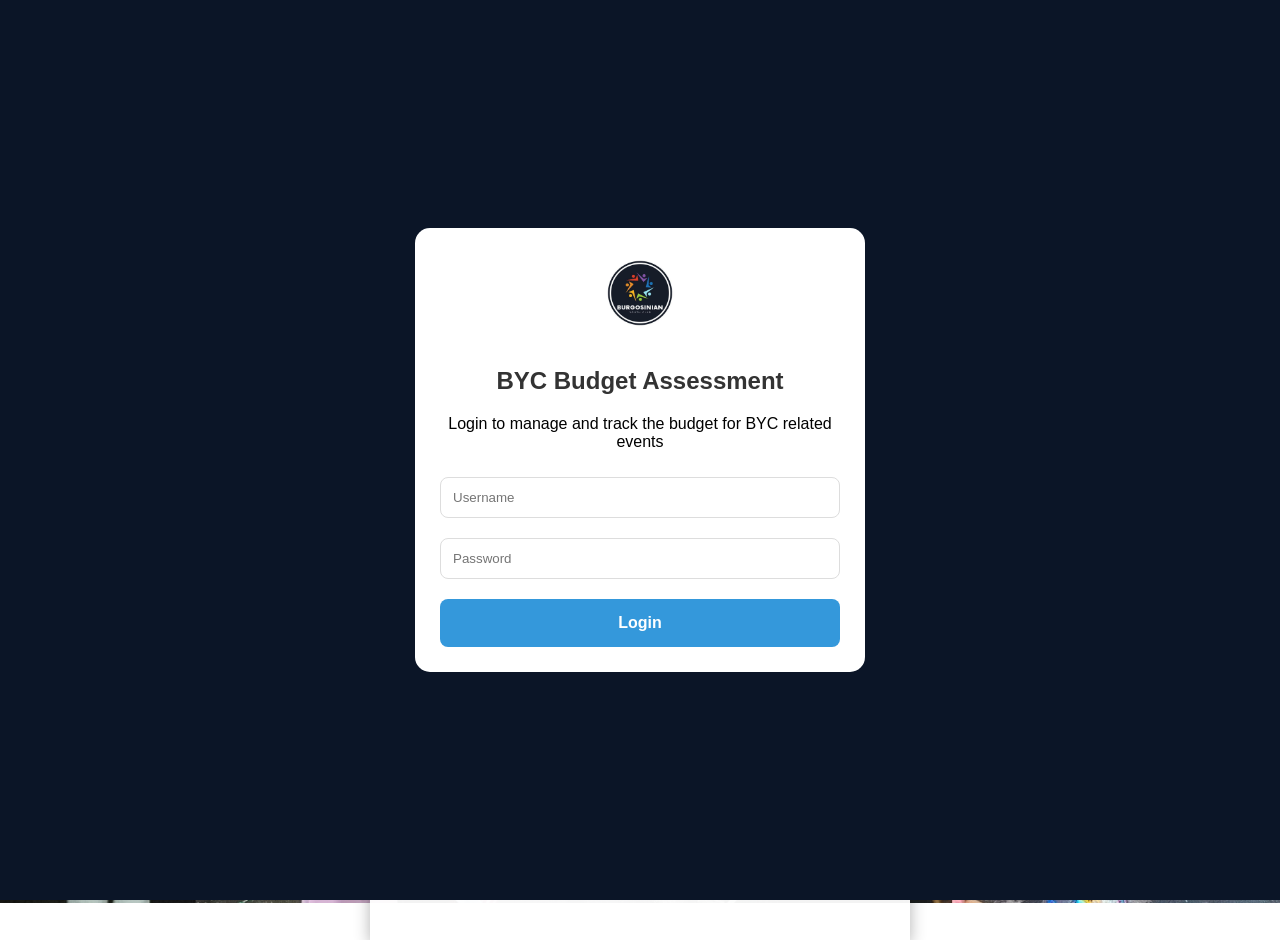
<file: index.html>
<!DOCTYPE html>
<html lang="en">
<head>
    <meta charset="UTF-8">
    <meta name="viewport" content="width=device-width, initial-scale=1.0">
    <title>Aurora Budget Tracker</title>
    <link rel="manifest" href="manifest.json">
    <link rel="stylesheet" href="style.css">
    <meta name="theme-color" content="#0b1527">
</head>
<body>

    <div id="login-screen" class="modal-overlay" style="display: flex; background: #0b1527; z-index: 999;">
        <div class="modal-content" style="text-align: center;">
            <img src="logo.png" alt="Logo" style="width: 80px; margin-bottom: 10px;">
            <h2 style="color: #333;">BYC Budget Assessment</h2>
            <p>Login to manage and track the budget for BYC related events</p>
            <input type="text" id="login-user" placeholder="Username">
            <input type="password" id="login-pass" placeholder="Password">
            <button onclick="checkLogin()" class="btn deposit-btn" style="width: 100%; margin-top: 10px;">Login</button>
            <p id="login-error" style="color: #e74c3c; display: none; margin-top: 10px; font-weight: bold;">Invalid Credentials</p>
        </div>
    </div>

    <div class="app-container">
        <header>
            <div class="logo-container">
                <img src="logo.png" alt="Logo" class="club-logo">
            </div>
            <h1>BYC Financial Tracker</h1>
            <div class="balance-card">
                <p>Current Balance</p>
                <h2 id="total-balance">₱0.00</h2>
            </div>
        </header>

        <main>
            <div class="actions">
                <button onclick="openModal('deposit')" class="btn deposit-btn">Deposit</button>
                <button onclick="openModal('withdraw')" class="btn withdraw-btn">Withdraw</button>
            </div>

            <h3>Recent Activity</h3>
            <ul id="transaction-list">
                </ul>
        </main>

        <footer>
            <footer>
    <div class="footer-actions">
        <button onclick="exportToCSV()" class="btn export-btn">📊 Download Excel Report</button>
        <button onclick="confirmReset()" class="reset-link">Reset All Data</button>
    </div>
</footer>
            <button onclick="confirmReset()" class="reset-link">Reset All Data</button>
        </footer>
    </div>

    <div id="input-modal" class="modal-overlay" style="display: none;">
        <div class="modal-content">
            <h3 id="modal-title">New Transaction</h3>
            
            <select id="input-category">
                <option value="General">Select Category</option>
                <option value="Equipment">🪢 Equipment</option>
                <option value="Snacks">🍽️ Meeting Snacks</option>
                <option value="Community">🤝 Community Service</option>
                <option value="Transport">🚲 Transportation</option>
                <option value="Other">📝 Other</option>
            </select>

            <input type="number" id="input-amount" placeholder="Amount (₱)" inputmode="decimal">
            <input type="text" id="input-desc" placeholder="Description (e.g. Ball purchase)">
            
            <div class="modal-actions" style="display: flex; gap: 10px; margin-top: 15px;">
                <button onclick="closeModal()" class="btn cancel-btn" style="background: #95a5a6; color: white; flex: 1;">Cancel</button>
                <button onclick="processSubmit()" class="btn save-btn" style="background: #2ecc71; color: white; flex: 1;">Save</button>
            </div>
        </div>
    </div>

    <script src="script.js"></script>
</body>
</html>
</file>
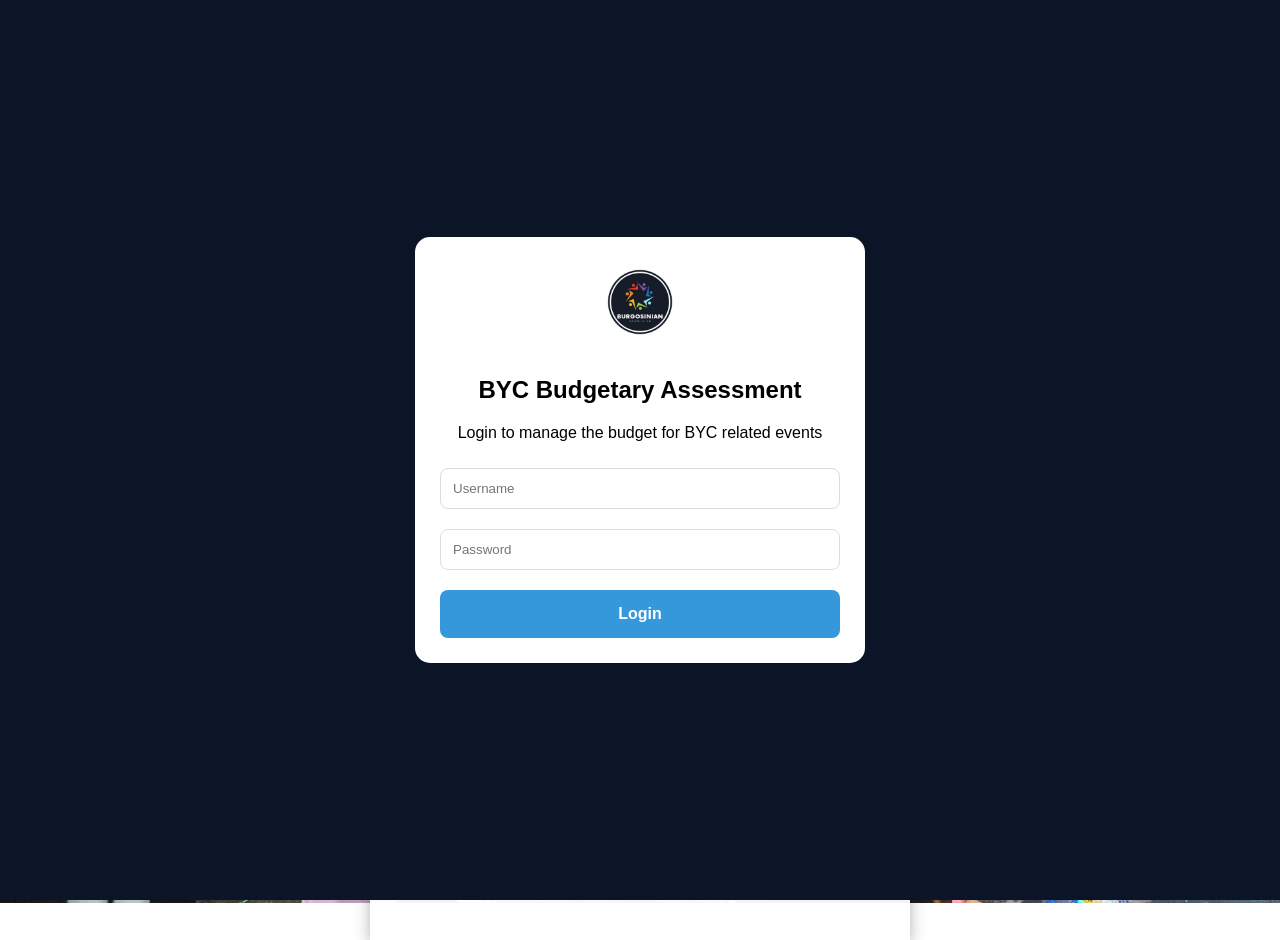
<file: project.html>
<!DOCTYPE html>
<html lang="en">
<head>
    <meta charset="UTF-8">
    <meta name="viewport" content="width=device-width, initial-scale=1.0">
    <title>Aurora Budget Tracker</title>
    <link rel="stylesheet" href="style.css">
</head>
<body>
    <div id="login-screen" class="modal-overlay" style="display: flex; background: #0b1527;">
    <div class="modal-content" style="text-align: center;">
        <img src="logo.png" alt="Logo" style="width: 80px; margin-bottom: 10px;">
        <h2>BYC Budgetary Assessment</h2>
        <p>Login to manage the budget for BYC related events</p>
        <input type="text" id="login-user" placeholder="Username">
        <input type="password" id="login-pass" placeholder="Password">
        <button onclick="checkLogin()" class="btn deposit-btn" style="width: 100%; margin-top: 10px;">Login</button>
        <p id="login-error" style="color: red; display: none; margin-top: 10px;">Invalid Credentials</p>
    </div>
</div>
    <div class="app-container">
        <header>
            <div class="logo-container">
                <img src="logo.png" alt="Burgosinian Youth Club Logo" class="club-logo">
            </div>
            <h1>Aurora Budget Tracker</h1>
            <div class="balance-card">
                <p>Current Balance</p>
                <h2 id="total-balance">₱0.00</h2>
            </div>
        </header>

        <main>
            <div class="actions">
                <button onclick="openModal('deposit')" class="btn deposit-btn">Deposit</button>
                <button onclick="openModal('withdraw')" class="btn withdraw-btn">Withdraw</button>
            </div>

            <h3>Recent Activity</h3>
            <ul id="transaction-list">
                </ul>
        </main>

        <footer>
            <button onclick="confirmReset()" class="reset-link">Reset All Data</button>
        </footer>
    </div>

    <div id="input-modal" class="modal-overlay">
        <div class="modal-content">
            <h3 id="modal-title">New Transaction</h3>
            <input type="number" id="input-amount" placeholder="Amount (₱)" inputmode="decimal">
            <input type="text" id="input-desc" placeholder="Description (e.g. Lunch)">
            <div class="modal-actions">
                <button onclick="closeModal()" class="btn cancel-btn">Cancel</button>
                <button onclick="processSubmit()" class="btn save-btn">Save</button>
            </div>
        </div>
    </div>

    <script src="script.js"></script>
</body>
</html>
</file>
<file: style.css>
/* 1. Global Styles & Background */
body {
    font-family: 'Segoe UI', sans-serif;
    margin: 0;
    display: flex;
    justify-content: center;
    min-height: 100vh;
    box-sizing: border-box;
    background-image: url('comms.jpg'); /* Ensure your community photo is named comms.jpg */
    background-size: cover; 
    background-position: center; 
    background-repeat: no-repeat;
    background-attachment: fixed;
}

/* 2. Main App Container */
.app-container {
    width: 100%;
    max-width: 500px;
    padding: 20px;
    background-color: rgba(255, 255, 255, 0.95); /* Makes the app readable against the photo */
    box-shadow: 0 4px 15px rgba(0,0,0,0.3);
    min-height: 100vh;
}

/* 3. Logo Fixes */
.logo-container {
    text-align: center;
    margin: 10px 0;
    display: flex;
    justify-content: center;
}

.club-logo {
    width: 120px;         /* Specific width */
    height: 120px;        /* Specific height */
    object-fit: contain;  /* Keeps logo from stretching */
    border-radius: 50%;   /* Makes it a circle */
    border: 3px solid #0b1527;
    background-color: white; /* Helpful if logo has transparency */
    display: block;
}

header h1 {
    text-align: center;
    font-size: 1.5rem;
    color: #0b1527;
    margin: 10px 0;
}

/* 4. Balance Card - Dark Navy Theme */
.balance-card {
    background-color: #0b1527; 
    color: white;
    padding: 30px;
    border-radius: 15px;
    text-align: center;
    box-shadow: 0 4px 10px rgba(0,0,0,0.2);
}

/* 5. Buttons & Actions */
.actions {
    display: flex;
    gap: 10px;
    margin: 20px 0;
}

.btn {
    flex: 1;
    padding: 15px;
    border: none;
    border-radius: 8px;
    font-weight: bold;
    font-size: 1rem;
    cursor: pointer;
    transition: opacity 0.2s;
}

.btn:active { opacity: 0.8; } /* Visual feedback for mobile taps */

.deposit-btn { background: #3498db; color: white; }
.withdraw-btn { background: #e74c3c; color: white; }

/* 6. Transaction List */
#transaction-list {
    list-style: none;
    padding: 0;
}

.transaction-item {
    background: white;
    padding: 15px;
    margin-bottom: 10px;
    border-radius: 10px;
    display: flex;
    justify-content: space-between;
    align-items: center;
    box-shadow: 0 2px 5px rgba(0,0,0,0.08);
    border-left: 5px solid #0b1527;
}

/* 7. Modal / Floating Box */
.modal-overlay {
    display: none;
    position: fixed;
    top: 0; left: 0; width: 100%; height: 100%;
    background: rgba(0,0,0,0.7);
    justify-content: center;
    align-items: center;
    z-index: 100;
}

.modal-content {
    background: white;
    padding: 25px;
    border-radius: 15px;
    width: 85%;
    max-width: 400px;
}

.modal-content input {
    width: 100%;
    padding: 12px;
    margin: 10px 0;
    border: 1px solid #ddd;
    border-radius: 8px;
    box-sizing: border-box;
}

.reset-link {
    background: none;
    border: none;
    color: #e74c3c;
    text-decoration: underline;
    margin-top: 30px;
    width: 100%;
    cursor: pointer;
    font-size: 0.9rem;
}

/* Styling for the dropdown menu */
#input-category {
    width: 100%;
    padding: 12px;
    margin: 10px 0;
    border: 1px solid #ddd;
    border-radius: 8px;
    background-color: #f9f9f9;
    font-size: 1rem;
}

/* Category Icon Circle */
.cat-icon {
    background: #f0f2f5;
    width: 40px;
    height: 40px;
    border-radius: 50%;
    display: flex;
    align-items: center;
    justify-content: center;
    font-size: 1.2rem;
    margin-right: 12px;
}

/* Adjust the list item layout */
.transaction-item div {
    display: flex;
    align-items: center;
}

.hidden {
    display: none !important;
}

.footer-actions {
    display: flex;
    flex-direction: column;
    align-items: center;
    gap: 10px;
    margin-top: 30px;
    padding-bottom: 20px;
}

.export-btn {
    background-color: #27ae60; /* Professional Green for Excel/Reports */
    color: white;
    width: 100%;
    max-width: 300px;
    padding: 12px;
    border-radius: 8px;
    font-size: 0.9rem;
}
</file>
